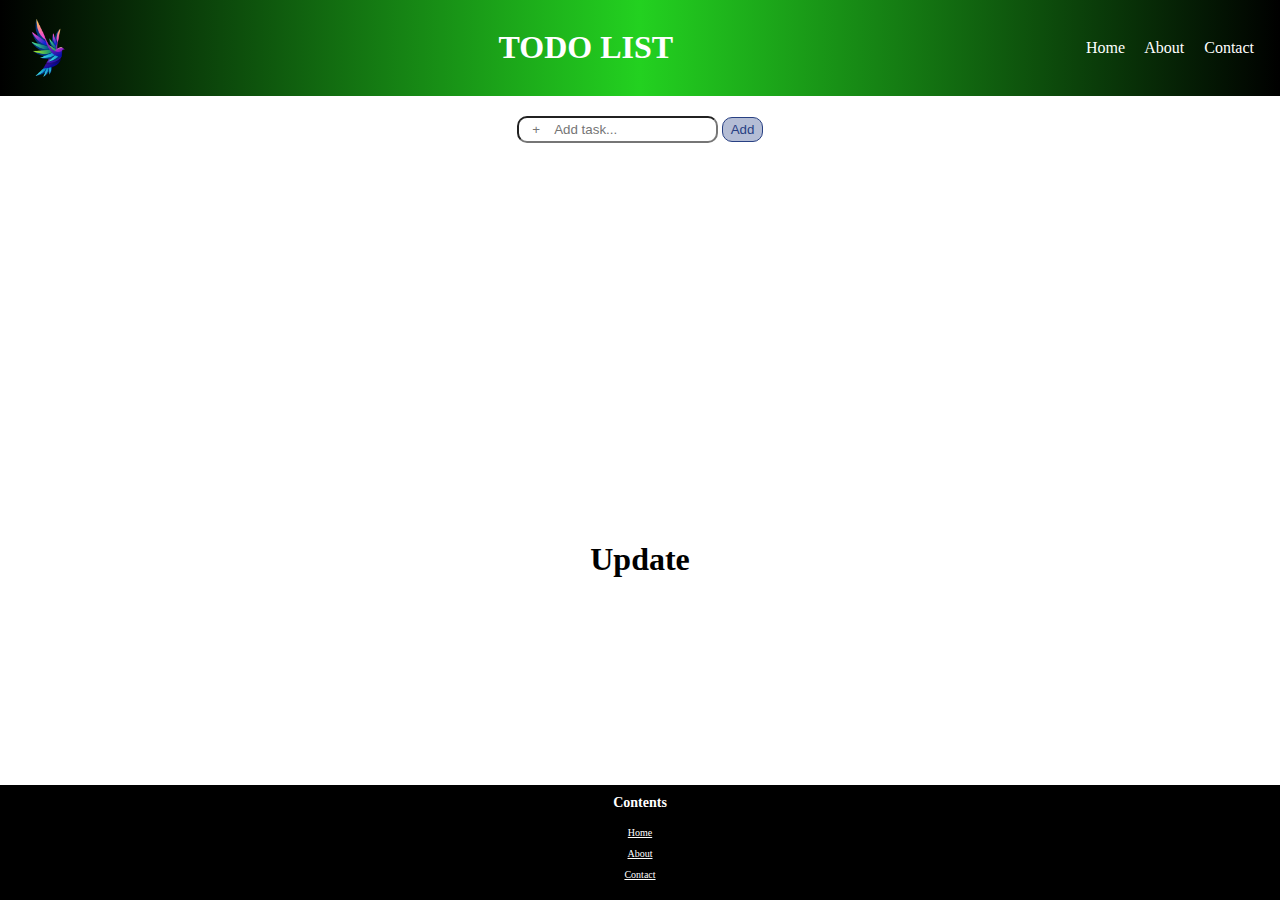
<file: html/index.html>
<!DOCTYPE html>
<html lang="en">
<head>
    <meta charset="UTF-8">
    <meta name="viewport" content="width=device-width, initial-scale=1.0">

    <link rel="icon"  href="../images/logo.png" />

    <link rel="stylesheet" href="../css/style.css" />

    <title>My Title</title>

    <script src="../js/index.js"></script>

</head>
<body>
    <header>
        <div class="left">
            <h1><a href=""><img src="../images/logo.png" alt="logo"></a></h1>
        </div>
        <div class="middle">
            <h1 id="h11">TODO LIST</h1>
        </div>
        <div class="right">
            <a href="">Home</a>
            <a href="">About</a>
            <a href="">Contact</a>
        </div>
    </header>
    <div class="main">
        <div class="add">
            <input id="inp" type="text" placeholder=" +    Add task..."/>
            <button id="abtn">Add</button>
        </div>
        <p id="em"></p>
        <ul id="list">
            
        </ul>


        <!-- update -->
        <h1>Update</h1>


        
    </div>
    <footer>
        <h1 class="first">Contents</h1>
        <div>
            <a href="">Home</a>
            <a href="">About</a>
            <a href="">Contact</a>
        </div>
        
    </footer>

    
</body>
</html>
</file>
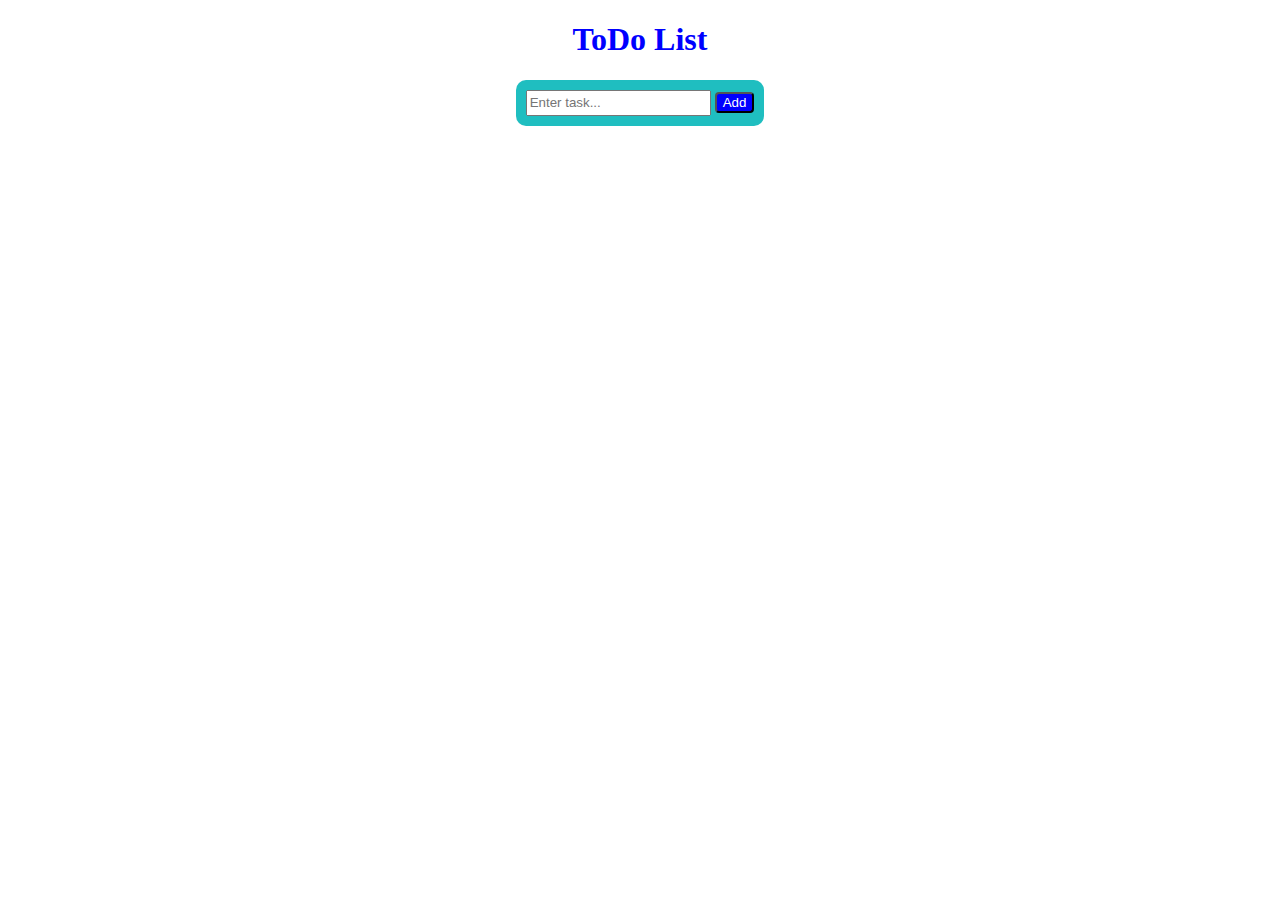
<file: test/test.html>
<!DOCTYPE html>
<html lang="en">
<head>
    <meta charset="UTF-8">
    <meta name="viewport" content="width=device-width, initial-scale=1.0">
    <link rel="stylesheet" href="./css/index.css" />
    <title>Todo List</title>
    <script src="./js/index.js"></script>
</head>
<body>
    <div id="main">
        <h1>ToDo List</h1>
        <p id="message" style="color: red"></p>
        <div>
            <form>
                <input type="text" placeholder="Enter task..." id="inp" />
                <button id="btn">Add</button>
            </form>
        </div>
        <div>
            <ul id="list">
                
            </ul>
        </div>
    </div>
</body>
</html>
</file>
<file: css/style.css>
body{
    
    margin: 0;
    
}


/* @keyframes bg {
    0% { background-color: red; }
    50% { background-color: yellow; }
    100% { background-color: green; }
} */


h1{
    margin: 0;
}
#first{
    font-size: 100px;
}

div.main{
    /* animation: bg 5s infinite;  */
}

body div div.ai img{
    margin: 18px 20px 40px 10px;
    padding: 30px 18px;
    border: 4px solid #c32020;
    border-radius: 50%;
 } 

header{
    display: flex;
    align-items: center;
    justify-content: space-between;
    background: linear-gradient(to right,#000,#22d11ffe,#000);
    color: #fff;
    padding: 10px;
    position: sticky;
    top: 0px;
    right: 0px;
    left:0px;
    z-index: 2;
}

h1.co{
    color: #c32020;
}

header div.left{
    width: 6% ;
}
header div.left h1 a{
    display: block;
    width: 100%;
}
header div.left h1 a img{
    display: block;
    width: 100%;
}
header div.right a{
    color: #fff;
    text-decoration: none;
    margin-right: 16px;
}

div.middle{
    position: relative;
}

header div.middle span{
    display: block;
    width: 20px;
    height: 20px;
    background: #e11b1b;
    border-radius: 50%;
    text-align: center;
    position: absolute;
    top: 0;
    right:-10px;
}
footer{
    background: #000;
    text-align: center;
    position: fixed;
    bottom: 0;
    left: 0;
    right: 0;
    color: #fff;
    padding: 10px;
}
footer h1{
    font-size: 14px;
    margin-bottom: 16px;
}
footer div {
    display: flex;
    flex-direction:column;
}
footer div a{
    color: #fff;
    display: inline;
    margin-bottom: 10px;
    font-size: 10px;

}

div.main{
    text-align: center;
    padding: 20px;
}

div.main div.add input{
    padding:4px 10px;
    border-radius: 10px;

}

div.main div.add button{
    color: #284083;
    background: #b4bdd5;
    border: 1px solid #284083 ;
    padding: 4px 8px;
    border-radius: 10px;

}
h2{
    margin: 0;
}
div.main div.add button:hover{
    background: #556ba6;
    cursor: pointer;
}
#em{
    color: red;
}

div.main ul{
    list-style: none;
    padding: 10px;
    width: 50%;
    margin: 0 auto;
    margin-top: 18px;
    height: 360px;
    overflow-y: scroll;
    scrollbar-width: none;
}

div.main ul li{
    margin-bottom: 18px;
    display: flex;
    align-items: center;
    justify-content: space-between;
}

div.main ul li button.com{
    color: #308328;
    background: #b6d5b4;
    border: 1px solid #2e8328 ;
    padding: 4px 8px;
    border-radius: 10px;
}
div.main ul li button.com:hover{
    background: #629f5c;
    cursor: pointer;
}

div.main ul li button.del{
    color: #832828;
    background: #d5b4b4;
    border: 1px solid #832828 ;
    padding: 4px 8px;
    border-radius: 10px;
}
div.main ul li button.del:hover{
    background: #9f5c5c;
    cursor: pointer;
}

div.main ul li.co h2{
    color: #47d53a;
    text-decoration: line-through;
}

div.main ul li.co button.com{
    visibility: hidden;
}
</file>
<file: test/css/index.css>
#main{
    text-align: center;
}
#main h1{
    color:blue;
}
#main div h1{
    color: rgb(51, 90, 28);
}
#main div form{
    background: #1fbec0;
    display: inline-block;
    padding: 10px;
    border-radius: 10px;
}

#main div form input{
    height: 20px;
}
#main div form button{
    background: blue;
    color: #fff;
    border-radius: 4px;
}
#main div form button:hover{
    cursor: pointer;
}
#main div ul{
    margin-top: 50px;
    list-style: none;
    padding: 0;
}
#main div ul li{
    margin-bottom: 24px;
    font-size: 22px;
}

#main div ul li button.cmt{
    margin-right: 16px;
    border: 1px solid #188d20 ;
    color: #188d20;
    padding: 4px 8px;
    border-radius: 8px;
}
#main div ul li button.cmt:hover{
    cursor: pointer;
    background: #87cb8b;
}
#main div ul li button.dlt{
    margin-left: 16px;
    border: 1px solid #8d1818 ;
    color: #8d1818;
    padding: 4px 8px;
    border-radius: 8px;
}
#main div ul li button.dlt:hover{
    cursor: pointer;
    background: #cb8787;
}
#main div ul li.complete{
    color: #188d20;
    text-decoration: line-through;
}
</file>
